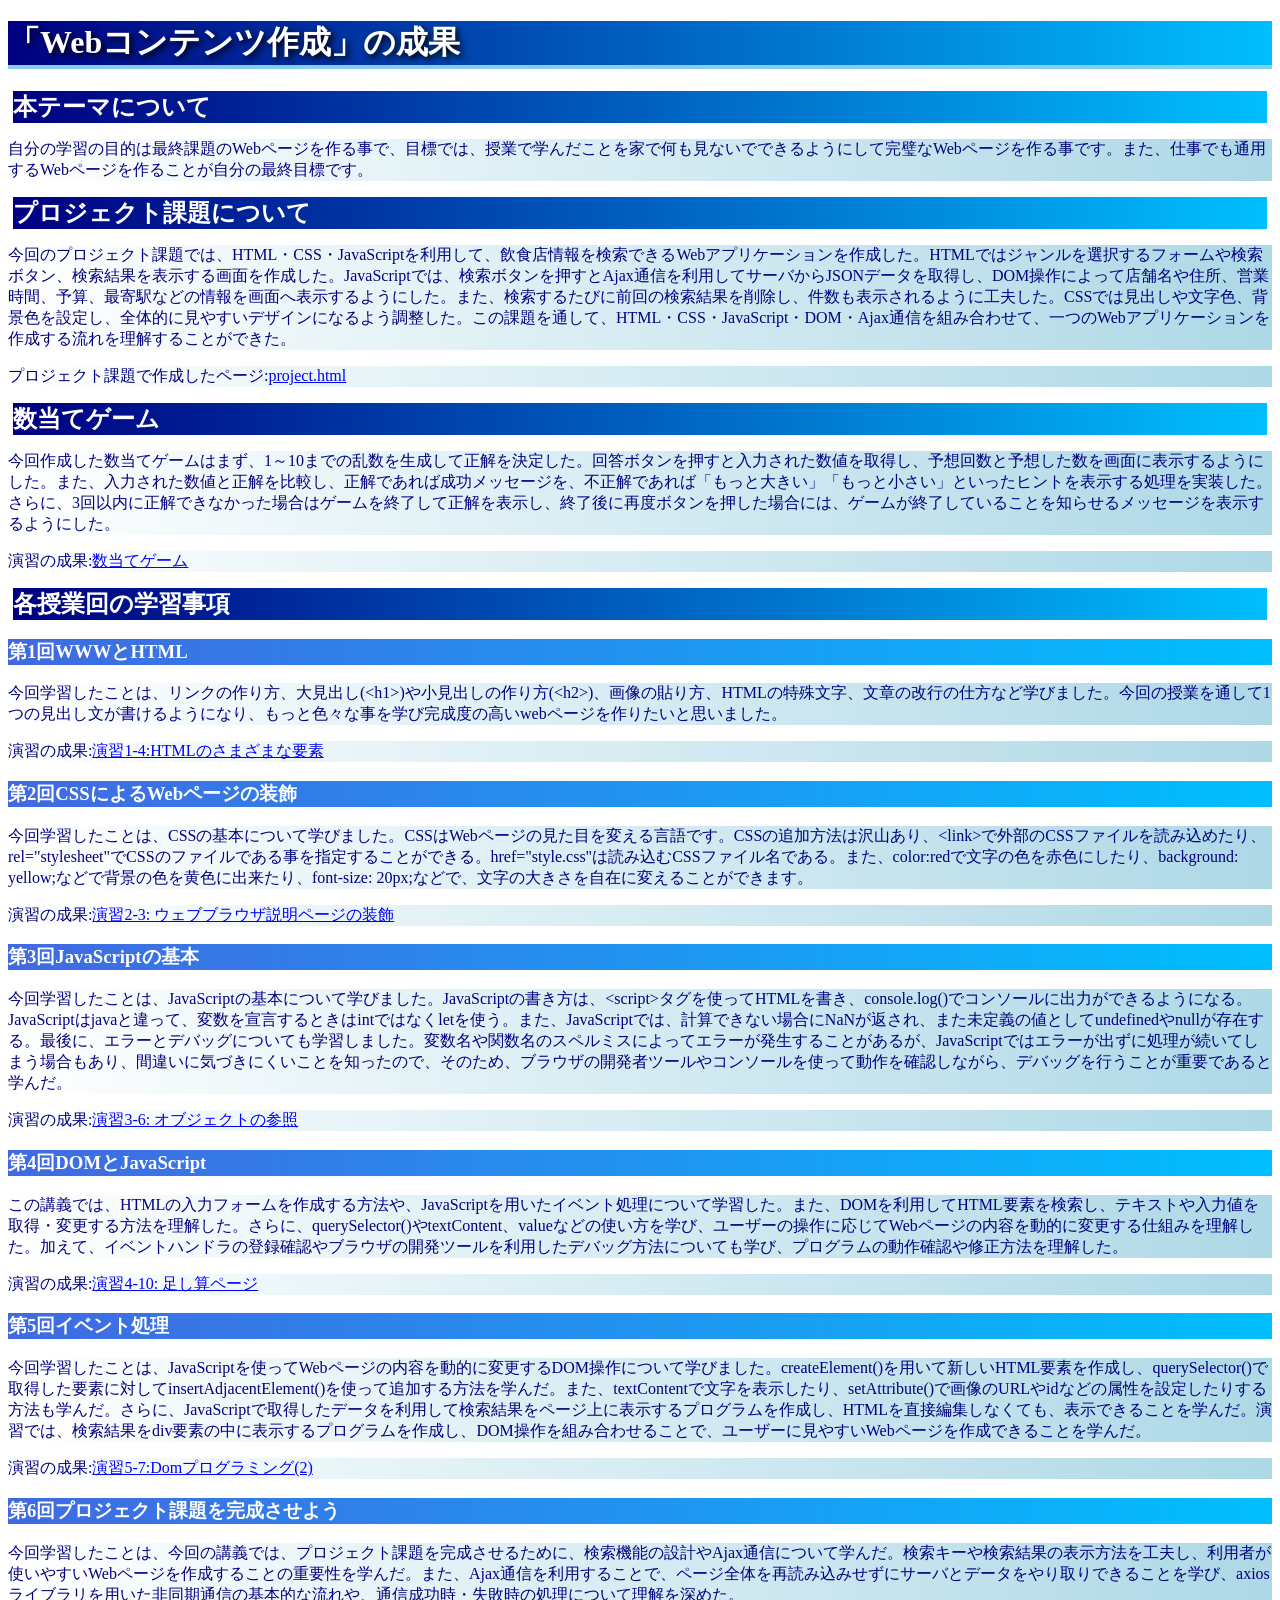
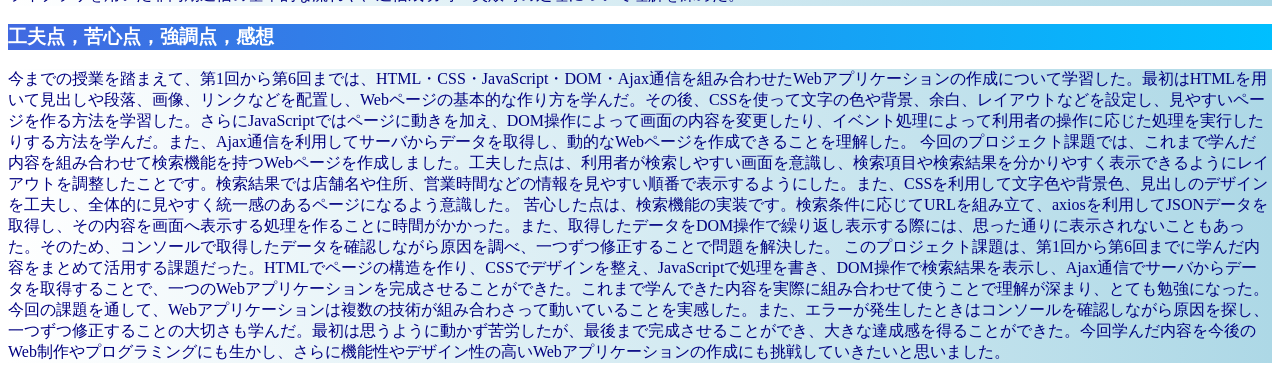
<file: index.html>
<!DOCTYPE html>
<html>
  <head>
    <meta charset="utf-8">
    <title>『Webコンテンツ作成』の成果</title>
    <link rel="stylesheet" href="style.css">
  </head>
  <body>
    <h1>「Webコンテンツ作成」の成果</h1>
  
    <h2>本テーマについて</h2>
    <p>自分の学習の目的は最終課題のWebページを作る事で、目標では、授業で学んだことを家で何も見ないでできるようにして完璧なWebページを作る事です。また、仕事でも通用するWebページを作ることが自分の最終目標です。</p>
    <h2>プロジェクト課題について</h2>
    <p>今回のプロジェクト課題では、HTML・CSS・JavaScriptを利用して、飲食店情報を検索できるWebアプリケーションを作成した。HTMLではジャンルを選択するフォームや検索ボタン、検索結果を表示する画面を作成した。JavaScriptでは、検索ボタンを押すとAjax通信を利用してサーバからJSONデータを取得し、DOM操作によって店舗名や住所、営業時間、予算、最寄駅などの情報を画面へ表示するようにした。また、検索するたびに前回の検索結果を削除し、件数も表示されるように工夫した。CSSでは見出しや文字色、背景色を設定し、全体的に見やすいデザインになるよう調整した。この課題を通して、HTML・CSS・JavaScript・DOM・Ajax通信を組み合わせて、一つのWebアプリケーションを作成する流れを理解することができた。</p>
    <p>プロジェクト課題で作成したページ:<a href="../medialabo2026-G484742024/project.html">project.html</a></p>
    <h2>数当てゲーム</h2>
    <p>今回作成した数当てゲームはまず、1～10までの乱数を生成して正解を決定した。回答ボタンを押すと入力された数値を取得し、予想回数と予想した数を画面に表示するようにした。また、入力された数値と正解を比較し、正解であれば成功メッセージを、不正解であれば「もっと大きい」「もっと小さい」といったヒントを表示する処理を実装した。さらに、3回以内に正解できなかった場合はゲームを終了して正解を表示し、終了後に再度ボタンを押した場合には、ゲームが終了していることを知らせるメッセージを表示するようにした。</p>
     <p>演習の成果:<a href="kazuate.html">数当てゲーム</a></p>
    <h2>各授業回の学習事項</h2>
    <h3>第1回WWWとHTML</h3>
    <p>今回学習したことは、リンクの作り方、大見出し(&lt;h1&gt;)や小見出しの作り方(&lt;h2&gt;)、画像の貼り方、HTMLの特殊文字、文章の改行の仕方など学びました。今回の授業を通して1つの見出し文が書けるようになり、もっと色々な事を学び完成度の高いwebページを作りたいと思いました。</p>
		<p>演習の成果:<a href="../medialabo2026-G484742024/practice-html/elements.html">演習1-4:HTMLのさまざまな要素</a></p>
    <h3>第2回CSSによるWebページの装飾</h3>
    <p>今回学習したことは、CSSの基本について学びました。CSSはWebページの見た目を変える言語です。CSSの追加方法は沢山あり、&lt;link&gt;で外部のCSSファイルを読み込めたり、rel="stylesheet"でCSSのファイルである事を指定することができる。href="style.css"は読み込むCSSファイル名である。また、color:redで文字の色を赤色にしたり、background: yellow;などで背景の色を黄色に出来たり、font-size: 20px;などで、文字の大きさを自在に変えることができます。</p>
    <p>演習の成果:<a href="practice-css/browser-intro.html">演習2-3: ウェブブラウザ説明ページの装飾</a></p>
    <h3>第3回JavaScriptの基本</h3>
    <p>今回学習したことは、JavaScriptの基本について学びました。JavaScriptの書き方は、&lt;script&gt;タグを使ってHTMLを書き、console.log()でコンソールに出力ができるようになる。JavaScriptはjavaと違って、変数を宣言するときはintではなくletを使う。また、JavaScriptでは、計算できない場合にNaNが返され、また未定義の値としてundefinedやnullが存在する。最後に、エラーとデバッグについても学習しました。変数名や関数名のスペルミスによってエラーが発生することがあるが、JavaScriptではエラーが出ずに処理が続いてしまう場合もあり、間違いに気づきにくいことを知ったので、そのため、ブラウザの開発者ツールやコンソールを使って動作を確認しながら、デバッグを行うことが重要であると学んだ。</p>
    <p>演習の成果:<a href="practice-js/obj-practice.html">演習3-6: オブジェクトの参照</a></p>
    <h3>第4回DOMとJavaScript</h3>
    <p>この講義では、HTMLの入力フォームを作成する方法や、JavaScriptを用いたイベント処理について学習した。また、DOMを利用してHTML要素を検索し、テキストや入力値を取得・変更する方法を理解した。さらに、querySelector()やtextContent、valueなどの使い方を学び、ユーザーの操作に応じてWebページの内容を動的に変更する仕組みを理解した。加えて、イベントハンドラの登録確認やブラウザの開発ツールを利用したデバッグ方法についても学び、プログラムの動作確認や修正方法を理解した。</p>
    <p>演習の成果:<a href="practice-eventdom/tashizan.html">演習4-10: 足し算ページ</a></p>

    <h3>第5回イベント処理</h3>
    <p>今回学習したことは、JavaScriptを使ってWebページの内容を動的に変更するDOM操作について学びました。createElement()を用いて新しいHTML要素を作成し、querySelector()で取得した要素に対してinsertAdjacentElement()を使って追加する方法を学んだ。また、textContentで文字を表示したり、setAttribute()で画像のURLやidなどの属性を設定したりする方法も学んだ。さらに、JavaScriptで取得したデータを利用して検索結果をページ上に表示するプログラムを作成し、HTMLを直接編集しなくても、表示できることを学んだ。演習では、検索結果をdiv要素の中に表示するプログラムを作成し、DOM操作を組み合わせることで、ユーザーに見やすいWebページを作成できることを学んだ。</p>
    <p>演習の成果:<a href="practice-dom2/dom2-exercise.html">演習5-7:Domプログラミング(2) </a></p>

    <h3>第6回プロジェクト課題を完成させよう</h3>
    <p>今回学習したことは、今回の講義では、プロジェクト課題を完成させるために、検索機能の設計やAjax通信について学んだ。検索キーや検索結果の表示方法を工夫し、利用者が使いやすいWebページを作成することの重要性を学んだ。また、Ajax通信を利用することで、ページ全体を再読み込みせずにサーバとデータをやり取りできることを学び、axiosライブラリを用いた非同期通信の基本的な流れや、通信成功時・失敗時の処理について理解を深めた。</p>

    <h3>工夫点，苦心点，強調点，感想</h3>
    <p>今までの授業を踏まえて、第1回から第6回までは、HTML・CSS・JavaScript・DOM・Ajax通信を組み合わせたWebアプリケーションの作成について学習した。最初はHTMLを用いて見出しや段落、画像、リンクなどを配置し、Webページの基本的な作り方を学んだ。その後、CSSを使って文字の色や背景、余白、レイアウトなどを設定し、見やすいページを作る方法を学習した。さらにJavaScriptではページに動きを加え、DOM操作によって画面の内容を変更したり、イベント処理によって利用者の操作に応じた処理を実行したりする方法を学んだ。また、Ajax通信を利用してサーバからデータを取得し、動的なWebページを作成できることを理解した。

今回のプロジェクト課題では、これまで学んだ内容を組み合わせて検索機能を持つWebページを作成しました。工夫した点は、利用者が検索しやすい画面を意識し、検索項目や検索結果を分かりやすく表示できるようにレイアウトを調整したことです。検索結果では店舗名や住所、営業時間などの情報を見やすい順番で表示するようにした。また、CSSを利用して文字色や背景色、見出しのデザインを工夫し、全体的に見やすく統一感のあるページになるよう意識した。

苦心した点は、検索機能の実装です。検索条件に応じてURLを組み立て、axiosを利用してJSONデータを取得し、その内容を画面へ表示する処理を作ることに時間がかかった。また、取得したデータをDOM操作で繰り返し表示する際には、思った通りに表示されないこともあった。そのため、コンソールで取得したデータを確認しながら原因を調べ、一つずつ修正することで問題を解決した。

このプロジェクト課題は、第1回から第6回までに学んだ内容をまとめて活用する課題だった。HTMLでページの構造を作り、CSSでデザインを整え、JavaScriptで処理を書き、DOM操作で検索結果を表示し、Ajax通信でサーバからデータを取得することで、一つのWebアプリケーションを完成させることができた。これまで学んできた内容を実際に組み合わせて使うことで理解が深まり、とても勉強になった。

今回の課題を通して、Webアプリケーションは複数の技術が組み合わさって動いていることを実感した。また、エラーが発生したときはコンソールを確認しながら原因を探し、一つずつ修正することの大切さも学んだ。最初は思うように動かず苦労したが、最後まで完成させることができ、大きな達成感を得ることができた。今回学んだ内容を今後のWeb制作やプログラミングにも生かし、さらに機能性やデザイン性の高いWebアプリケーションの作成にも挑戦していきたいと思いました。</p>


  </body>
</html>
</file>
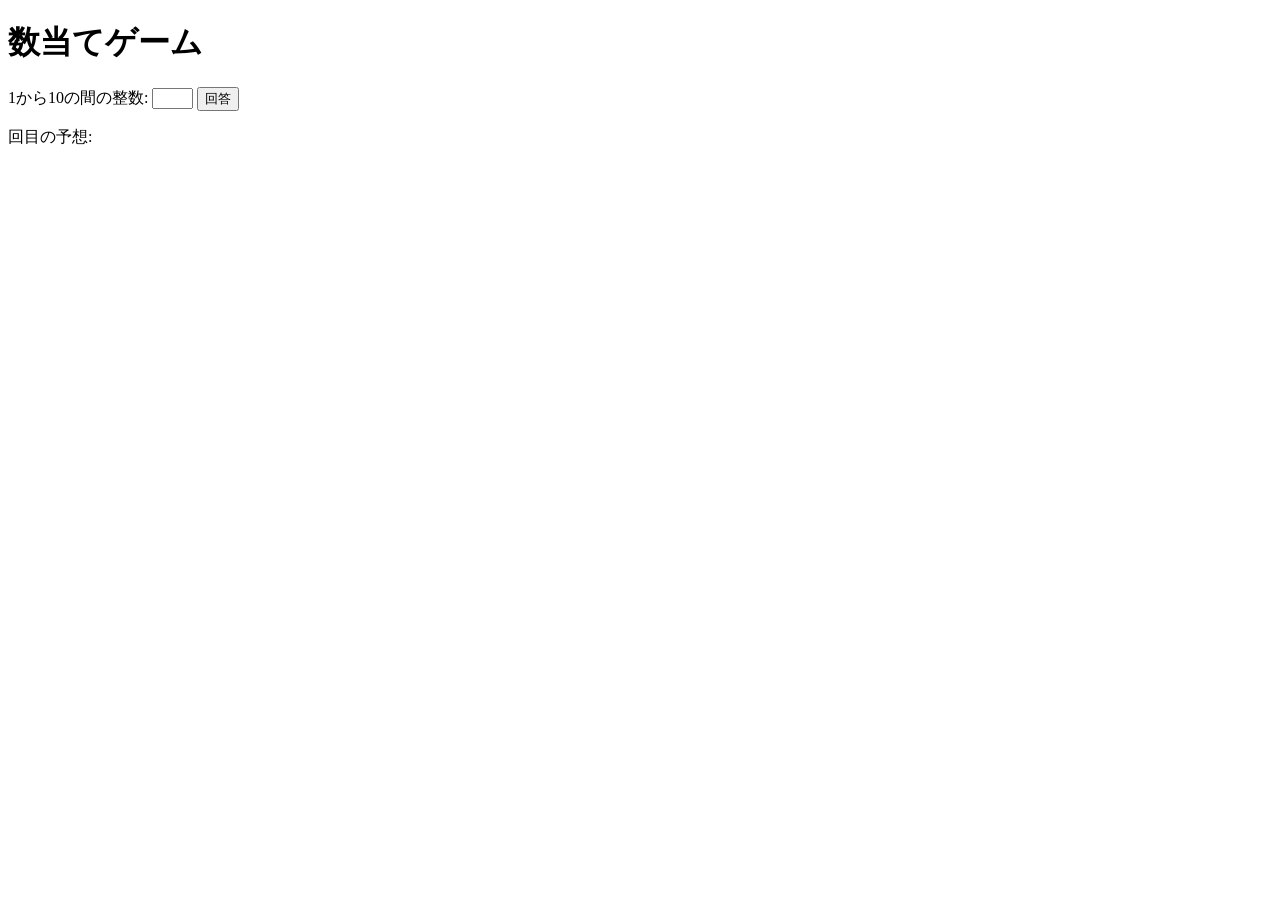
<file: kazuate.html>
<!-- 課題4-1: 数当てゲーム -->

<!DOCTYPE html>
<html>
  <head>
    <meta charset="utf-8">
    <title>数当てゲーム</title>
    <script src="kazuate.js" defer></script>
  </head>

<body>
    <h1>数当てゲーム</h1>
    <p>
      1から10の間の整数:
      <input type="text" name="kazu" id="yosou" size="3">
      <button id="kaitou">回答</button>
    </p>
    <p><span id="kaisu"></span>回目の予想: <span id="answer"></span></p>
    <p id="result"></p>
</html>
</file>
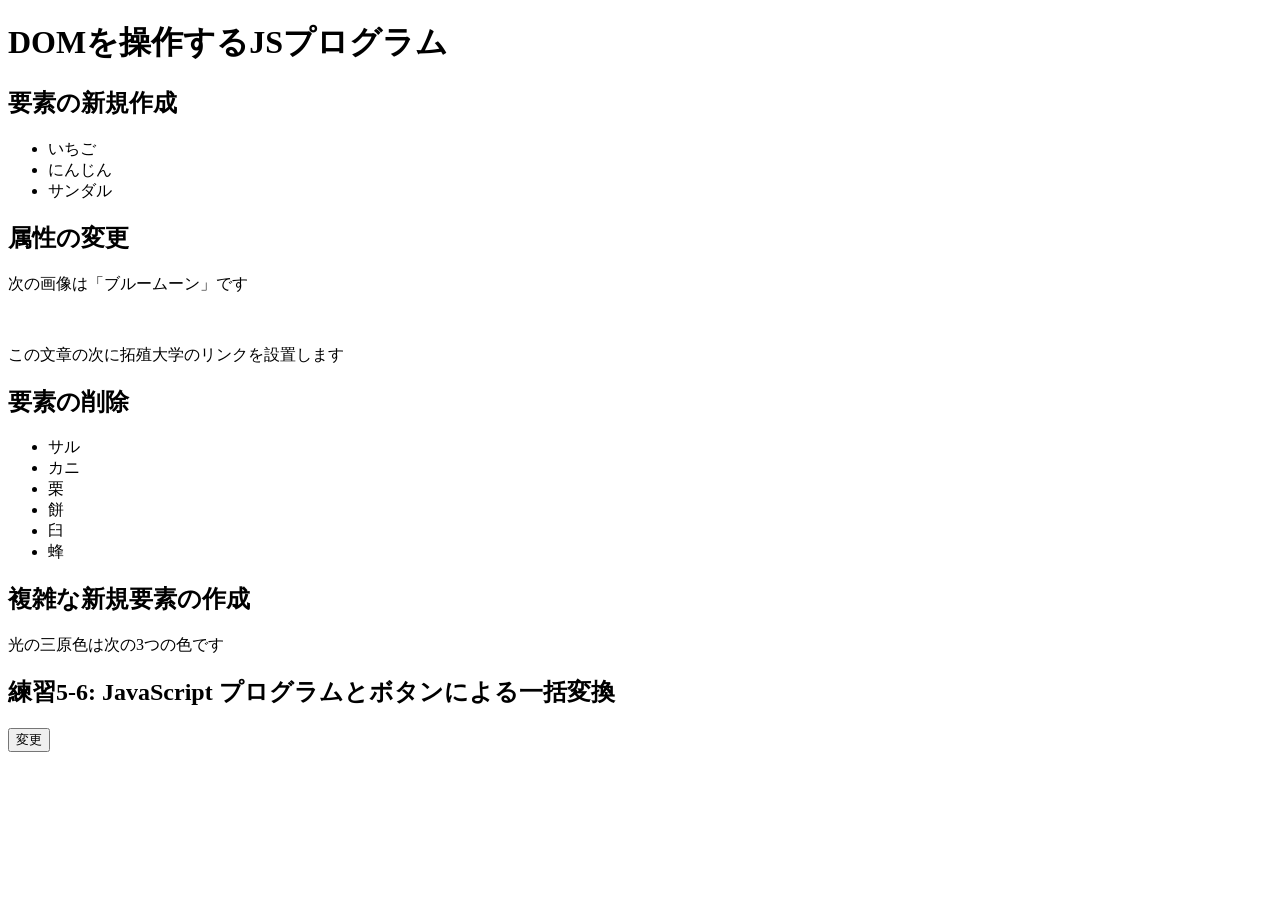
<file: practice-dom2/dom2-intro.html>
<!DOCTYPE html>
<html>
  <head>
    <title>DOMを操作するJSプログラム</title>
	<script src="dom2-intro.js" defer></script>
  </head>

  <body>
	  <h1>DOMを操作するJSプログラム</h1>

	  <h2>要素の新規作成</h2>
	  <ul id="kazoeuta">
		<li>いちご</li>
		<li>にんじん</li>
		<li>サンダル</li>
	  </ul>

	  <h2>属性の変更</h2>
	  <p>次の画像は「ブルームーン」です</p>
	  <img id="bluemoon">

	  <p id="takudai">この文章の次に拓殖大学のリンクを設置します</p>


	  <h2>要素の削除</h2>
	  <ul id="kassen">
		  <li>サル</li>
		  <li>カニ</li>
		  <li>栗</li>
		  <li id="mochi">餅</li>
		  <li>臼</li>
		  <li>蜂</li>
	  </ul>

	  <h2 id="fukuzatu">複雑な新規要素の作成</h2>
	  <p id="primary">光の三原色は次の3つの色です</p>

	  <h2>練習5-6: JavaScript プログラムとボタンによる一括変換</h2>
	  <button id="henkou">変更</button>

  </body>
</html>
</file>
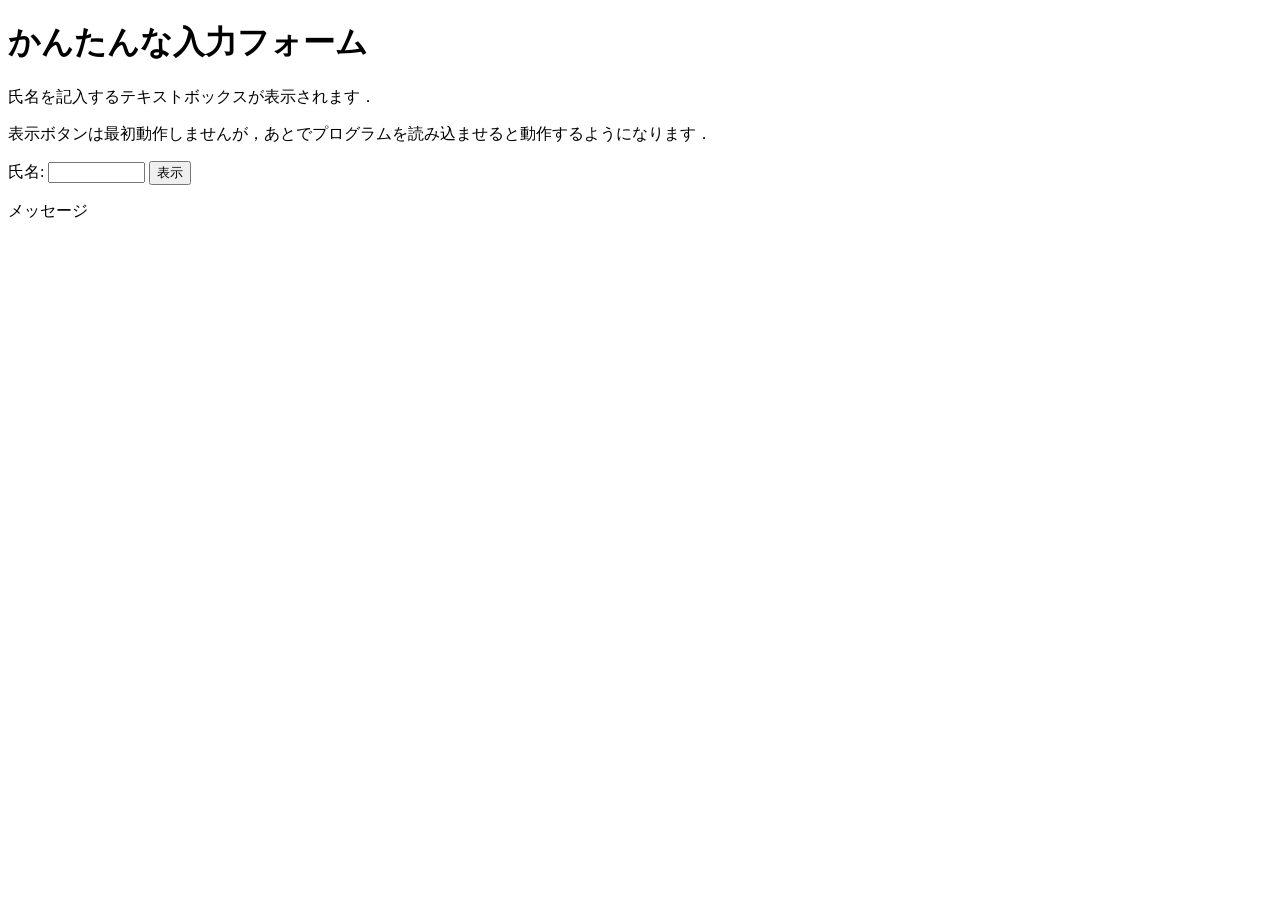
<file: practice-eventdom/input-demo.html>
<!DOCTYPE html>
<html>
  <head>
    <title>かんたんな入力フォーム</title>
    <script src="input-demo.js" defer></script>
  </head>

  <body>
    <h1>かんたんな入力フォーム</h1>
	<p>氏名を記入するテキストボックスが表示されます．</p>
	<p>表示ボタンは最初動作しませんが，あとでプログラムを読み込ませると動作するようになります．</p>
	<label for="shimei">氏名: </label>
	<input type="text" name="shimei" size="10" id="shimei">
	<button id="print">表示</button>
	<p id="message">メッセージ</p>
  </body>
</html>
</file>
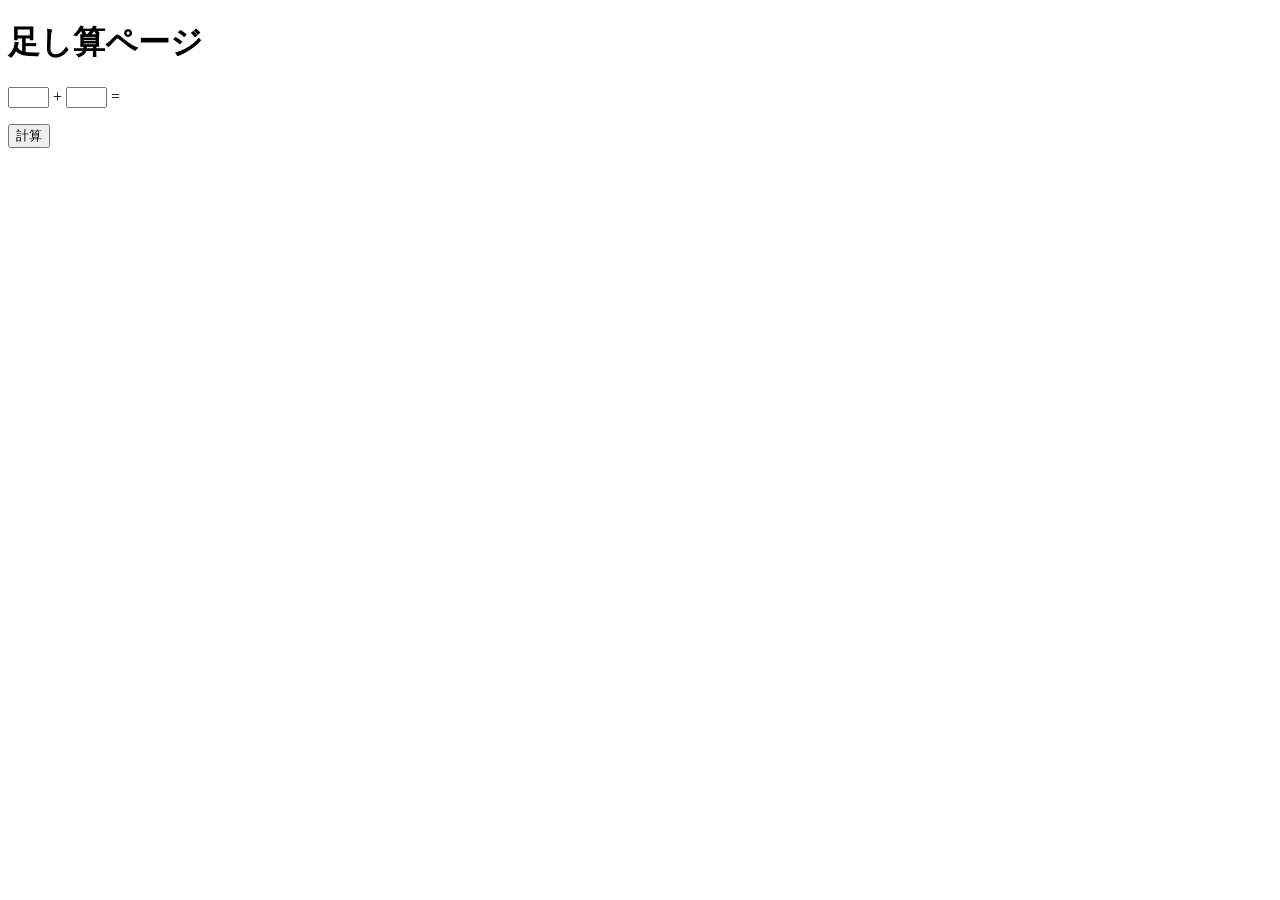
<file: practice-eventdom/tashizan.html>
<!DOCTYPE html>
<html>
  <head>
    <title>足し算ページ</title>
	<script src="tashizan.js" defer></script>
  </head>

  <body>
    <h1>足し算ページ</h1>
	<p>
	<input type="text" name="left" id="left" size="3">
	+
	<input type="text" name="right" id="right" size="3">
	=
	<span id="answer"></span>
	</p>
	<button id="calc">計算</button>
  </body>
</html>
</file>
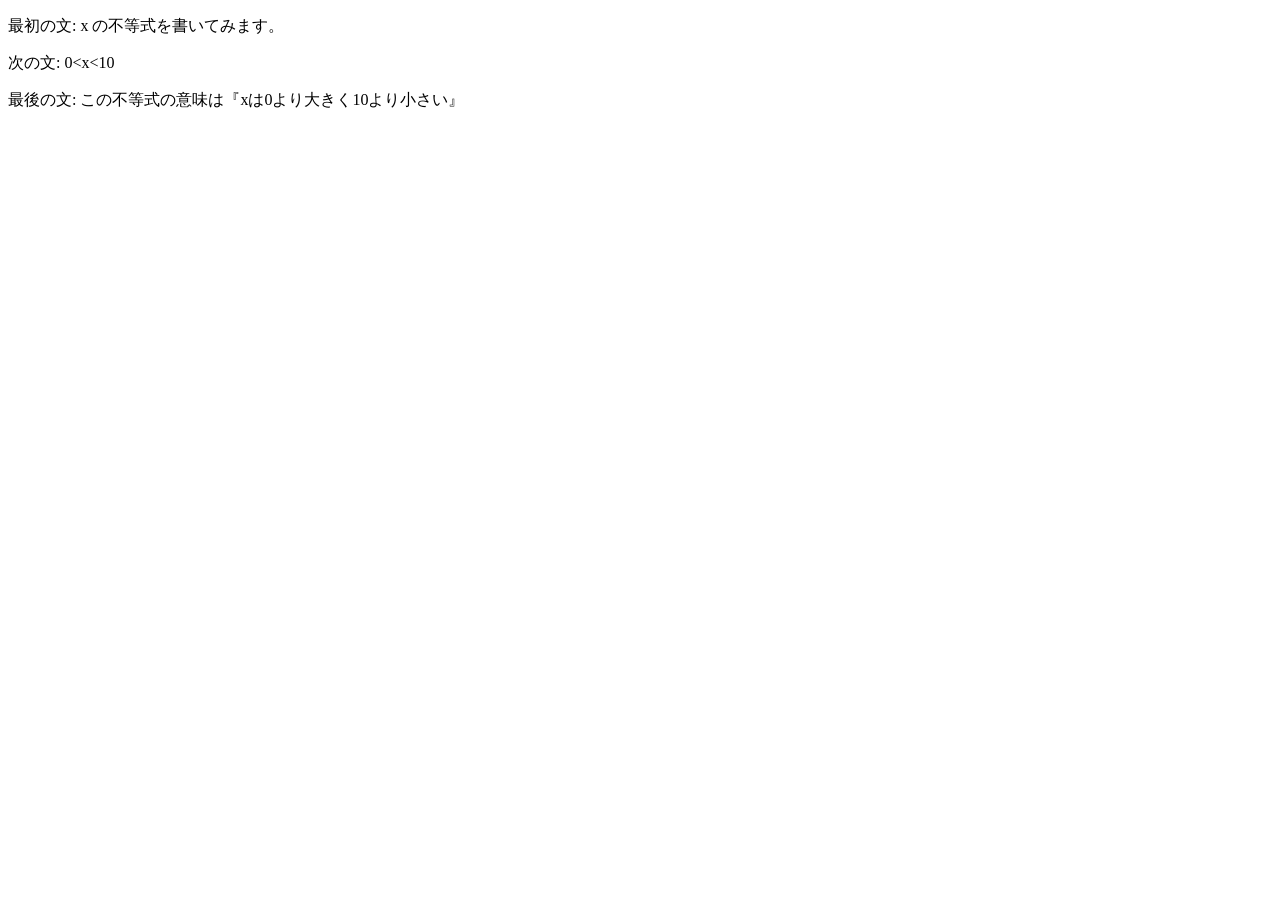
<file: practice-html/structure.html>
<!DOCTYPE html>
<html>
  <head>
    <meta charset="utf-8">
    <title>演習1-3 </title>
  </head>
  <body>
   <p>最初の文: x の不等式を書いてみます。</p>
   <p>次の文: 0&lt;x&lt;10</p>
   <p>最後の文: この不等式の意味は『xは0より大きく10より小さい』</p>
  </body>
</html>
</file>
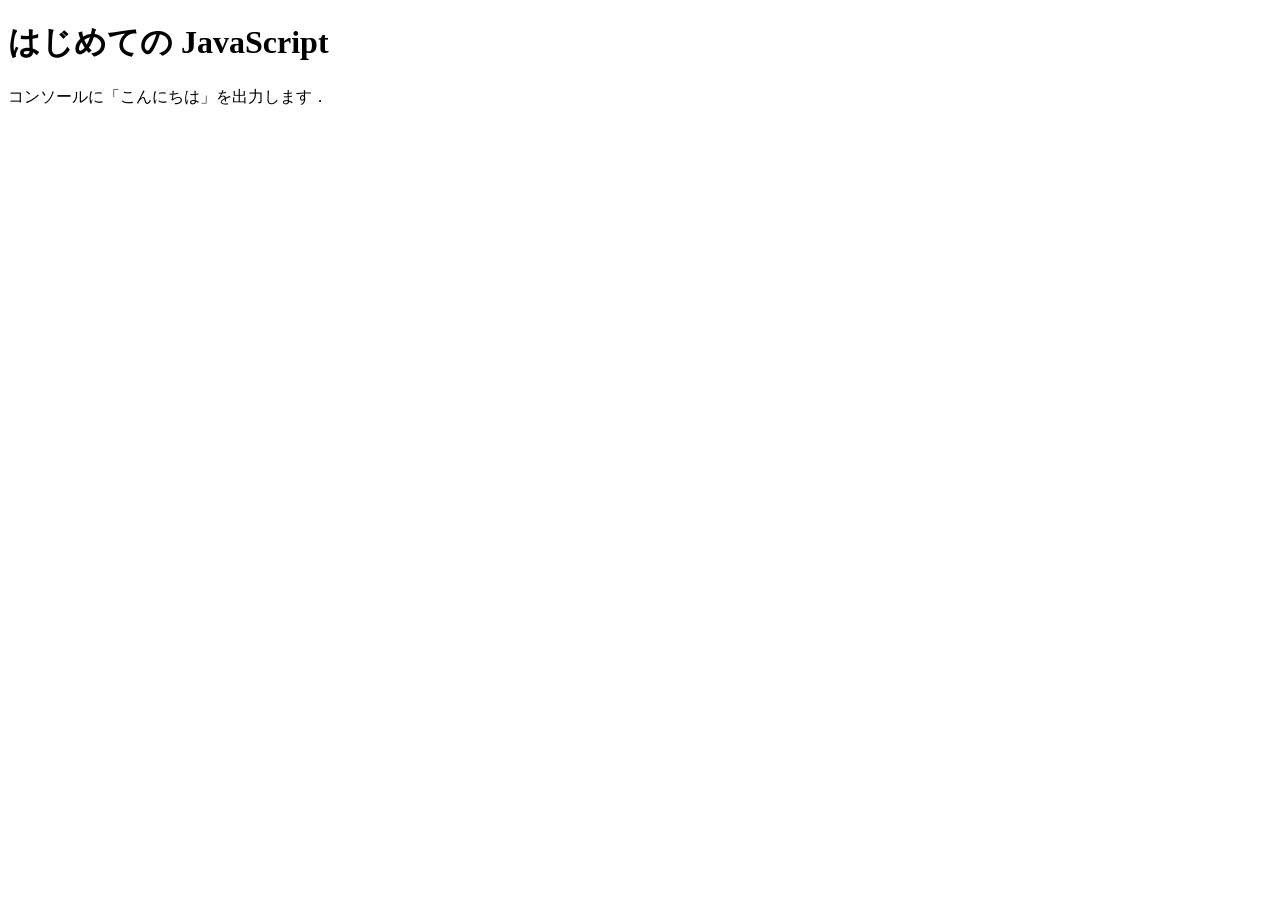
<file: practice-js/jsintro.html>
<!DOCTYPE html>
<html>
  <head>
    <meta charset="utf-8">
    <title>はじめての JavaScript</title>
    <script src="hello.js" defer></script>
  </head>

  <body>
    <h1>はじめての JavaScript</h1>

    <p>コンソールに「こんにちは」を出力します．</p>
  </body>
</html>
</file>
<file: style.css>
h1 {
    color: white;
    background: linear-gradient(to right, navy, deepskyblue);
    text-shadow: 3px 3px 6px black;
    border-bottom: 4px solid skyblue;
}

h2 {
    margin: 5px;
    font-family: cursive;
    color: white;
    background: linear-gradient(to right, navy, deepskyblue);
}

a:link {
    color: blue;
}

a:visited {
    color: purple;
}

h3 {
    color: white;
    background: linear-gradient(to right, royalblue, deepskyblue);
}

p {
    color: navy;
    background: linear-gradient(to right, white, lightblue);
}
</file>
